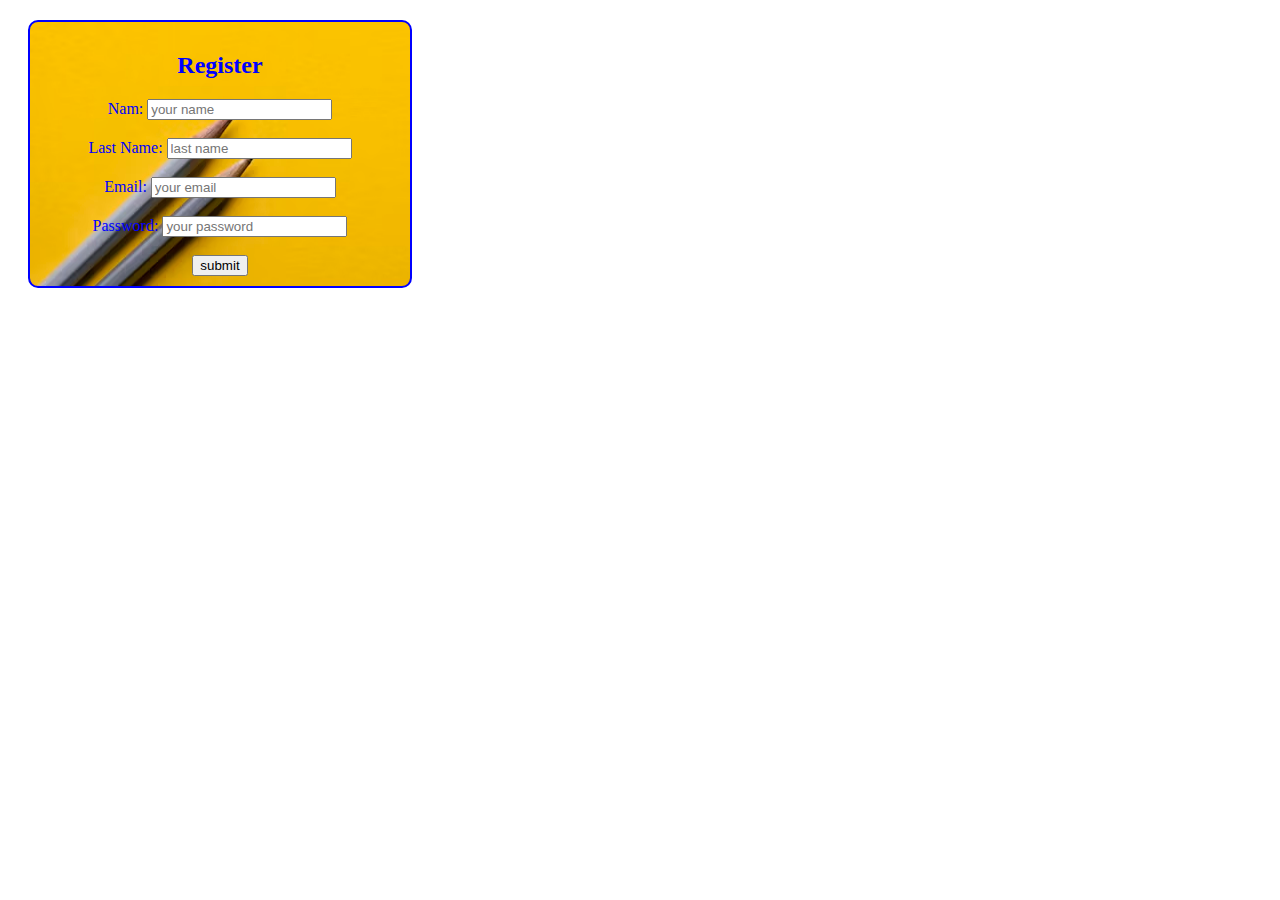
<file: index.html>
<!DOCTYPE html>
<html lang="en">
<head>
    <meta charset="UTF-8">
    <meta name="viewport" content="width=device-width, initial-scale=1.0">
    <title>My website</title>
    <link rel="stylesheet" href="style.css">
</head>
<body>
    <div class="mar">
<h2>Register</h2>
<label for="">Nam:</label>
<input type="name" placeholder="your name"><br><br>

<label for="">Last Name:</label>
<input type="name"placeholder="last name"><br><br>

<label for="">Email:</label>
<input type="email"placeholder="your email"><br><br>
   
<label for="">Password:</label>
<input type="password" placeholder="your password"><br><br>
<a href="about.html"><input type="button" value="submit"></a>
    </div>

</body>
</html>
</file>
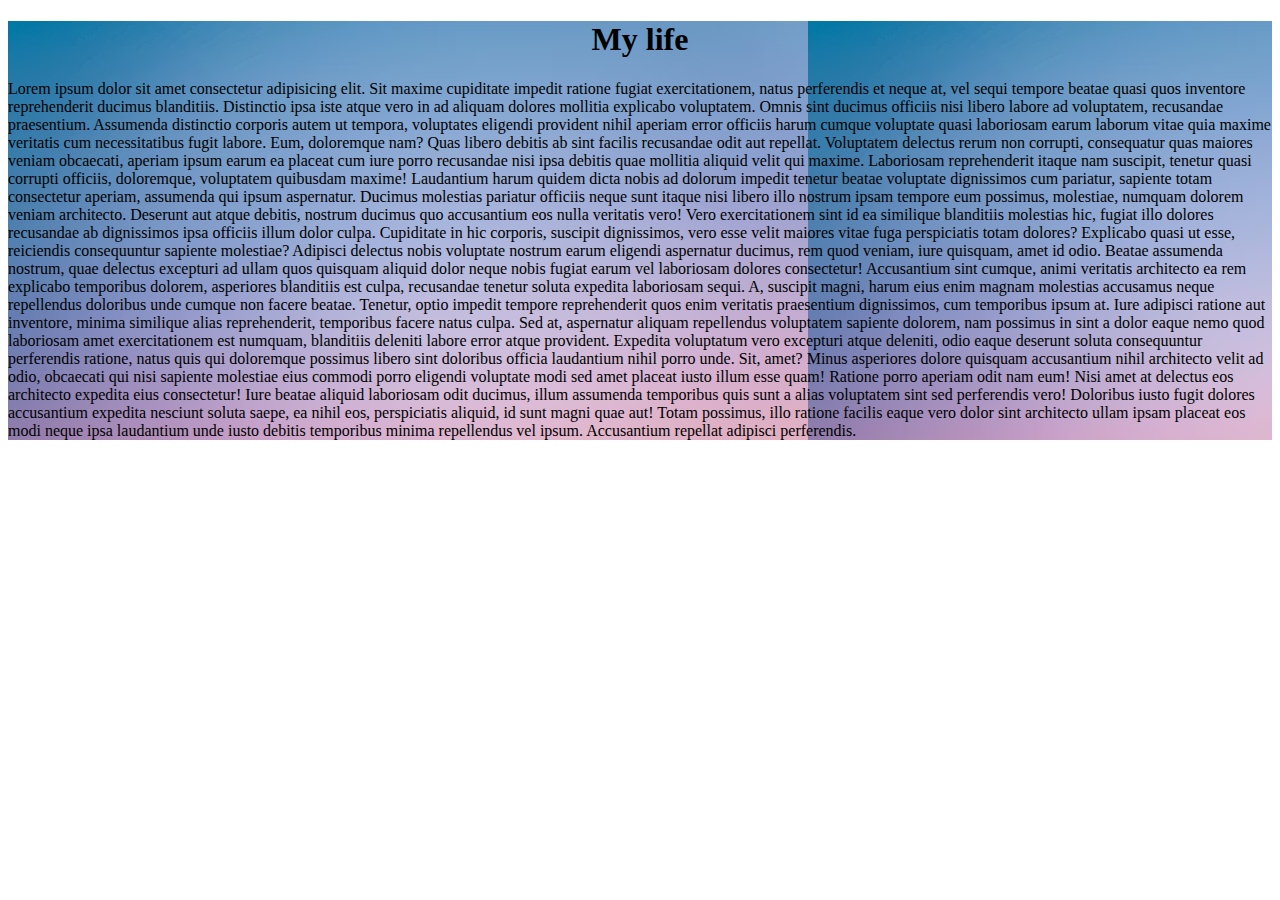
<file: about.html>
<!DOCTYPE html>
<html lang="en">
<head>
    <meta charset="UTF-8">
    <meta name="viewport" content="width=device-width, initial-scale=1.0">
    <title>My website</title>
    <link rel="stylesheet" href="style.css">
</head>
<body><div class="sum">
    <h1 style="text-align: center;">My life</h1>
    <p>Lorem ipsum dolor sit amet consectetur adipisicing elit. Sit maxime cupiditate impedit ratione fugiat exercitationem, natus perferendis et neque at, vel sequi tempore beatae quasi quos inventore reprehenderit ducimus blanditiis. Distinctio ipsa iste atque vero in ad aliquam dolores mollitia explicabo voluptatem. Omnis sint ducimus officiis nisi libero labore ad voluptatem, recusandae praesentium. Assumenda distinctio corporis autem ut tempora, voluptates eligendi provident nihil aperiam error officiis harum cumque voluptate quasi laboriosam earum laborum vitae quia maxime veritatis cum necessitatibus fugit labore. Eum, doloremque nam? Quas libero debitis ab sint facilis recusandae odit aut repellat. Voluptatem delectus rerum non corrupti, consequatur quas maiores veniam obcaecati, aperiam ipsum earum ea placeat cum iure porro recusandae nisi ipsa debitis quae mollitia aliquid velit qui maxime. Laboriosam reprehenderit itaque nam suscipit, tenetur quasi corrupti officiis, doloremque, voluptatem quibusdam maxime! Laudantium harum quidem dicta nobis ad dolorum impedit tenetur beatae voluptate dignissimos cum pariatur, sapiente totam consectetur aperiam, assumenda qui ipsum aspernatur. Ducimus molestias pariatur officiis neque sunt itaque nisi libero illo nostrum ipsam tempore eum possimus, molestiae, numquam dolorem veniam architecto. Deserunt aut atque debitis, nostrum ducimus quo accusantium eos nulla veritatis vero! Vero exercitationem sint id ea similique blanditiis molestias hic, fugiat illo dolores recusandae ab dignissimos ipsa officiis illum dolor culpa. Cupiditate in hic corporis, suscipit dignissimos, vero esse velit maiores vitae fuga perspiciatis totam dolores? Explicabo quasi ut esse, reiciendis consequuntur sapiente molestiae? Adipisci delectus nobis voluptate nostrum earum eligendi aspernatur ducimus, rem quod veniam, iure quisquam, amet id odio. Beatae assumenda nostrum, quae delectus excepturi ad ullam quos quisquam aliquid dolor neque nobis fugiat earum vel laboriosam dolores consectetur! Accusantium sint cumque, animi veritatis architecto ea rem explicabo temporibus dolorem, asperiores blanditiis est culpa, recusandae tenetur soluta expedita laboriosam sequi. A, suscipit magni, harum eius enim magnam molestias accusamus neque repellendus doloribus unde cumque non facere beatae. Tenetur, optio impedit tempore reprehenderit quos enim veritatis praesentium dignissimos, cum temporibus ipsum at. Iure adipisci ratione aut inventore, minima similique alias reprehenderit, temporibus facere natus culpa. Sed at, aspernatur aliquam repellendus voluptatem sapiente dolorem, nam possimus in sint a dolor eaque nemo quod laboriosam amet exercitationem est numquam, blanditiis deleniti labore error atque provident. Expedita voluptatum vero excepturi atque deleniti, odio eaque deserunt soluta consequuntur perferendis ratione, natus quis qui doloremque possimus libero sint doloribus officia laudantium nihil porro unde. Sit, amet? Minus asperiores dolore quisquam accusantium nihil architecto velit ad odio, obcaecati qui nisi sapiente molestiae eius commodi porro eligendi voluptate modi sed amet placeat iusto illum esse quam! Ratione porro aperiam odit nam eum! Nisi amet at delectus eos architecto expedita eius consectetur! Iure beatae aliquid laboriosam odit ducimus, illum assumenda temporibus quis sunt a alias voluptatem sint sed perferendis vero! Doloribus iusto fugit dolores accusantium expedita nesciunt soluta saepe, ea nihil eos, perspiciatis aliquid, id sunt magni quae aut! Totam possimus, illo ratione facilis eaque vero dolor sint architecto ullam ipsam placeat eos modi neque ipsa laudantium unde iusto debitis temporibus minima repellendus vel ipsum. Accusantium repellat adipisci perferendis.</p></div>
</body>
</html>
</file>
<file: style.css>
.mar{border: 2px solid;
border-radius: 10px;
margin:20px;
width: 360px;
padding: 10px;
background-image: url(ma.avif);
color: blue;
text-align: center;
transition: all;
}
.sum{
    background-image: url(ba.avif);
}
</file>
